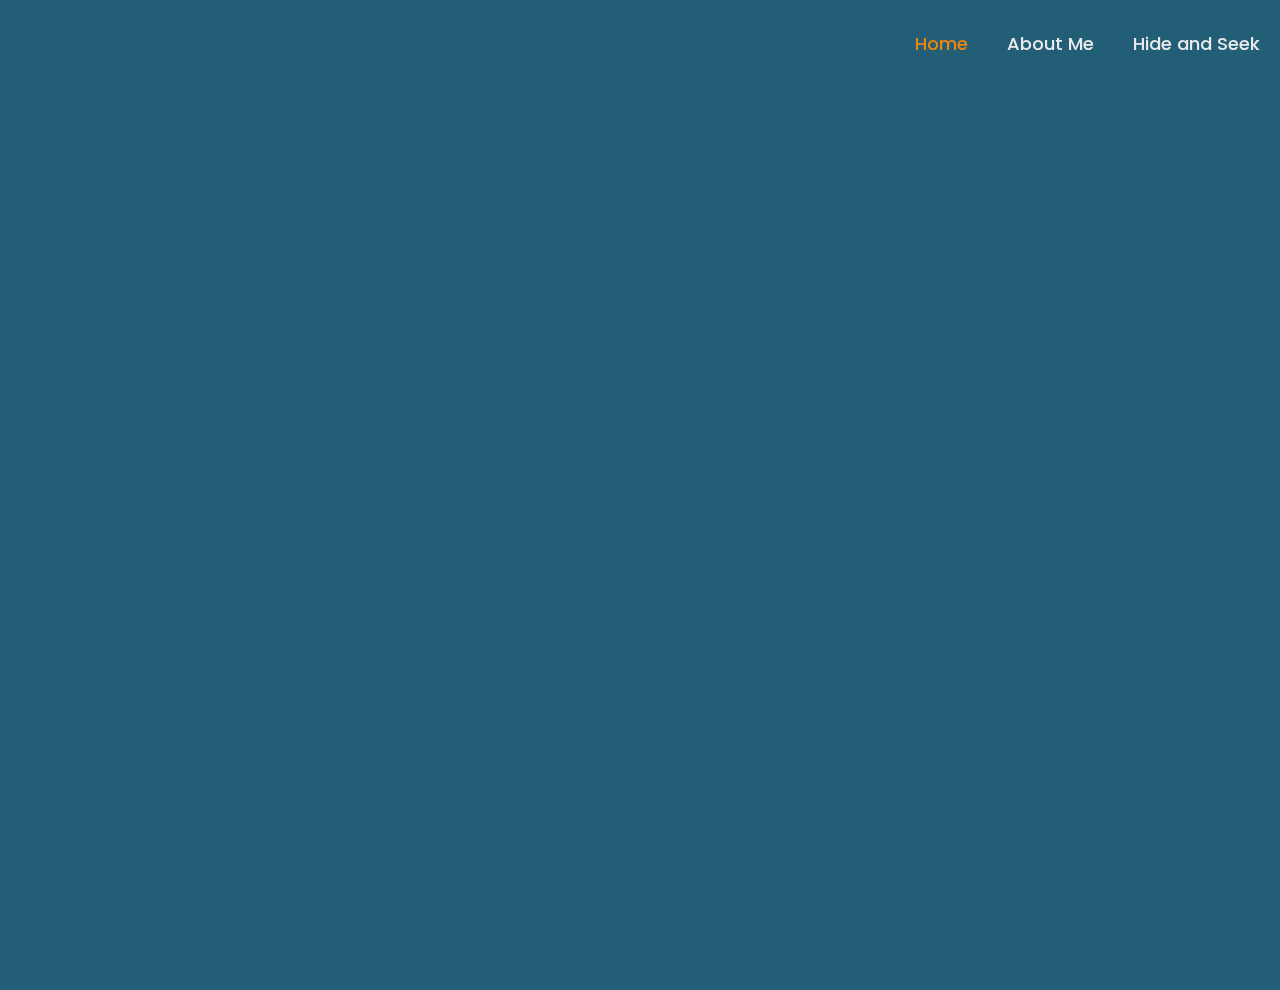
<file: index.html>
<!DOCTYPE html>
<html lang="en">

<head>
    <meta charset="UTF-8">
    <link href="https://fonts.googleapis.com/css?family=Poppins&display=swap" rel="stylesheet">
    <meta http-equiv="X-UA-COMPATIBLE" content="IE=edge">
    <meta name="viewport" content="width=device-width,initial-scale=1.0">
    <title> Feras Akileh </title>
    <link rel="stylesheet" href="style.css">
    <link href='https://unpkg.com/boxicons@2.1.4/css/boxicons.min.css' rel='stylesheet'>
    <link rel="icon" type="image/png" href="head.jpg">
</head>

<!-- Google tag (gtag.js) -->
<script async src="https://www.googletagmanager.com/gtag/js?id=G-1ZP14NZBN3"></script>
<script>
  window.dataLayer = window.dataLayer || [];
  function gtag(){dataLayer.push(arguments);}
  gtag('js', new Date());

  gtag('config', 'G-1ZP14NZBN3');
</script>

<body>

    <header class="header">
        <a href ="#" class="logo">Feras Akileh</a>

        <nav class="navbar">
            <a href="#" class="active">Home</a>
            <a href="aboutme.html">About Me</a>
            <!--<a href="wiwo.html">What I'm Working On</a>-->
            <a href="hideandseek.html">Hide and Seek</a>
        </nav>
    </header>
    
    <section class="home">
        <div class="home-content">
            <h1>Hi, my name's Feras</h1>
            <h3>Passionate Software Engineer</h3>
            <p>I’m a student at Ohio State University, and I created this website to share a bit about who I am and what I’m passionate about.</p>
            <div class="btn-box">
                <a href="Feras Akileh Resume 2025.pdf" target="_blank">Resume</a>
                <a href="mailto:akileh.3@osu.edu">Let's Connect</a>
                <a href="https://github.com/ferasakileh/Web-Projects" target="_blank">Work Samples</a>
            </div>

        </div> 
    </section>

    <div class="home-sci">
        <a href="https://www.linkedin.com/in/feras-akileh-507749221/" target="_blank"><i class='bx bxl-linkedin'></i></a>
    </div>

    <footer class="site-footer">
    <p>&copy; 2025 Feras Akileh</p>
</footer>

    
</body>


</html>
</file>
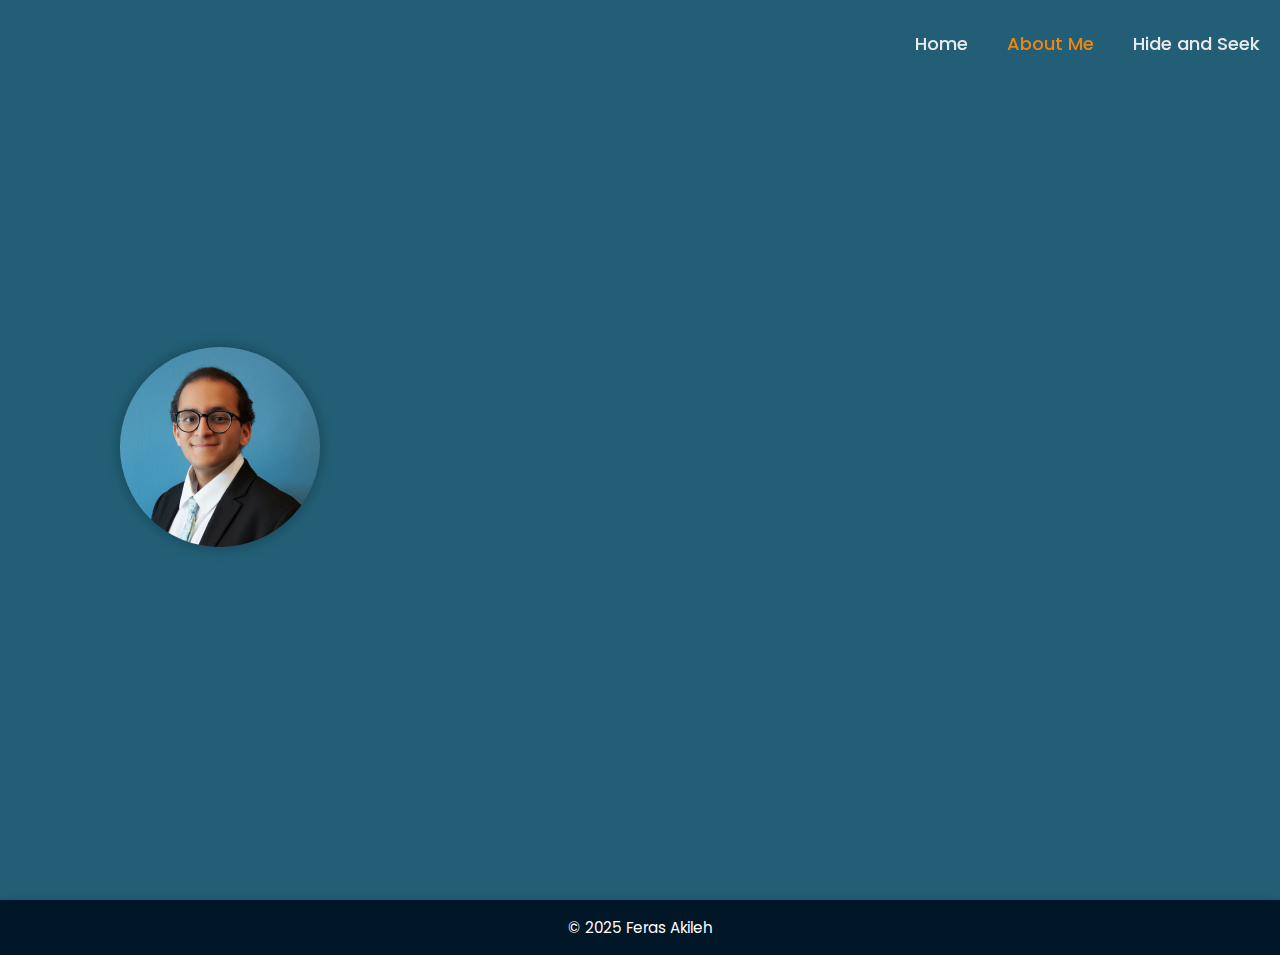
<file: aboutme.html>
<!-- about.html -->
<!DOCTYPE html>
<html lang="en">
<head>
    <meta charset="UTF-8">
    <meta name="viewport" content="width=device-width, initial-scale=1.0">
    <link href="https://fonts.googleapis.com/css?family=Poppins&display=swap" rel="stylesheet">
    <link rel="icon" type="image/png" href="head.jpg">
    <link rel="stylesheet" href="style.css">
    <title>About Me</title>
</head>

<!-- Google tag (gtag.js) -->
<script async src="https://www.googletagmanager.com/gtag/js?id=G-1ZP14NZBN3"></script>
<script>
  window.dataLayer = window.dataLayer || [];
  function gtag(){dataLayer.push(arguments);}
  gtag('js', new Date());

  gtag('config', 'G-1ZP14NZBN3');
</script>

<body>
    <header class="header">
        <a href ="#" class="logo">Feras Akileh</a>

        <nav class="navbar">
            <a href="index.html">Home</a>
            <a href="#" class="active">About Me</a>
            <!--<a href="wiwo.html">What I'm Working On</a>-->
            <a href="hideandseek.html">Hide and Seek</a>
        </nav>
    </header>

    <section class="homeB">
  <div class="about-wrapper">
    <div class="image-container">
      <img class="profile-image" src="head.jpg" alt="Feras Akileh - Headshot">
    </div>
    <div class="home-contentB">
      <h3>About Me</h3>
      <p style="font-size: medium; margin-bottom: -50px;">Hi, I’m Feras Akileh, a passionate software developer and rising senior at The Ohio State University, majoring in Computer Science Engineering with a focus on Software Engineering. My journey into technology started with building a website for a pediatric cancer awareness charity I founded, an experience that revealed how powerful and meaningful technology can be when used to create real-world impact.

Since then, I’ve developed expertise in full-stack development, cybersecurity, SEO, and ADA compliance, driven by a commitment to building secure, accessible, and high-performance web solutions. I have conducted over 50 Checkmarx SAST scans to enhance application security and performed 30+ accessibility audits using SortSite to ensure inclusive design. Whether developing applications for the Ohio Department of Insurance, optimizing SEO for hackathon platforms, or automating workflows to save hours of manual effort, my goal remains constant, create digital experiences that are safe, accessible, and valuable to all users.

At Ohio State, I’m also dedicated to fostering diversity and inclusion within the tech industry and my community. As membership inclusion chair for Alpha Phi Omega (Alpha Iota Chapter), a service fraternity committed to leadership, fellowship, and service, I help our members engage with and celebrate the diverse cultures that enrich our campus.

I believe technology should reflect the diverse world it serves, and I’m excited to contribute to a more inclusive, innovative computing industry. Feel free to reach out to me at akileh.3@osu.edu — I’d love to connect!</p>
           </p>
    </div>
  </div>
</section>

<script>
  window.addEventListener('load', () => {
    document.querySelector('.home-contentB').style.opacity = '1';
    document.querySelector('.image-container').style.opacity = '1';
  });
</script>

<footer class="site-footer">
    <p>&copy; 2025 Feras Akileh</p>
</footer>
</body>
</html>
</file>
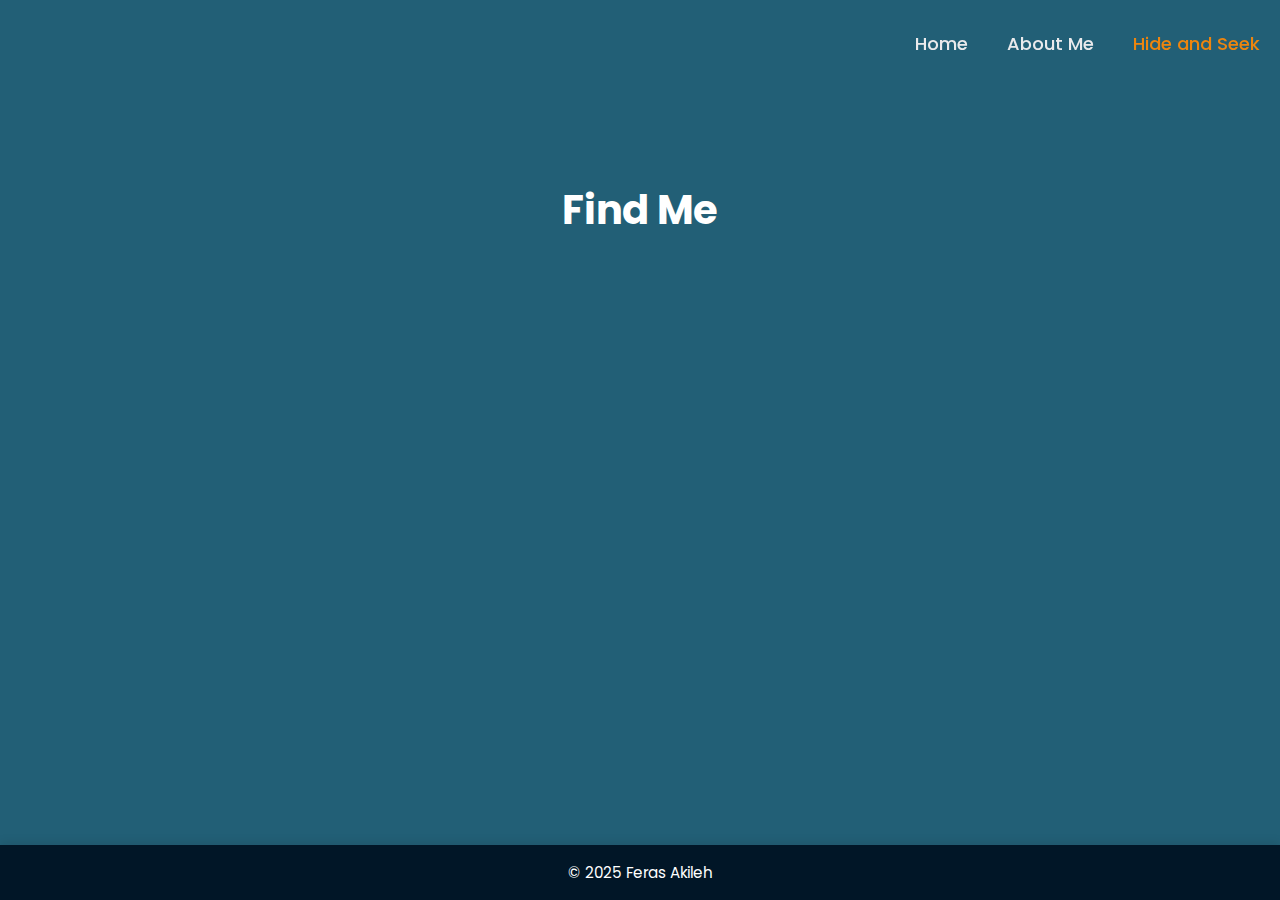
<file: hideandseek.html>
<!DOCTYPE html>
<html lang="en">
<head>
    <meta charset="UTF-8">
    <title>Hide and Seek</title>
    <meta name="viewport" content="width=device-width, initial-scale=1.0">
    <link href="https://fonts.googleapis.com/css?family=Poppins&display=swap" rel="stylesheet">
    <link rel="stylesheet" href="style.css" />
    <link rel="icon" type="image/png" href="head.jpg">
</head>

<!-- Google tag (gtag.js) -->
<script async src="https://www.googletagmanager.com/gtag/js?id=G-1ZP14NZBN3"></script>
<script>
  window.dataLayer = window.dataLayer || [];
  function gtag(){dataLayer.push(arguments);}
  gtag('js', new Date());

  gtag('config', 'G-1ZP14NZBN3');
</script>

<style>

</style>

<body>

    <header class="header">
        <a href ="#" class="logo">Feras Akileh</a>

        <nav class="navbar">
            <a href="index.html">Home</a>
            <a href="aboutme.html">About Me</a>
            <!--<a href="wiwo.html">What I'm Working On</a>-->
            <a href="hideandseek.html" class="active">Hide and Seek</a>
        </nav>
    </header>

    <body class="hide-body">
  <h1 class="hide-title" style="padding-top: 150px;">Find Me</h1>
  <div class="hide-headshot-container">
    <img src="head.jpg" alt="Feras Akileh" class="hide-headshot" id="hide-headshot" />
  </div>

  <script>
    const headshot = document.getElementById("hide-headshot");

    function getRandomPosition() {
      const padding = 100;
      const maxX = window.innerWidth - padding;
      const maxY = window.innerHeight - padding;
      const randomX = Math.floor(Math.random() * maxX);
      const randomY = Math.floor(Math.random() * maxY);
      return { x: randomX, y: randomY };
    }

    function moveHeadshot() {
      const { x, y } = getRandomPosition();
      const scale = 0.8 + Math.random() * 0.6;
      const rotation = Math.floor(Math.random() * 30 - 15);

      headshot.style.transform = `translate(${x}px, ${y}px) scale(${scale}) rotate(${rotation}deg)`;
      headshot.style.opacity = 1;

      setTimeout(() => {
        headshot.style.opacity = 0;
      }, 1000);
    }

    setInterval(moveHeadshot, 2000);

    window.addEventListener("resize", moveHeadshot);
  </script>
  <footer class="site-footer">
    <p>&copy; 2025 Feras Akileh</p>
</footer>
</body>
</html>
</file>
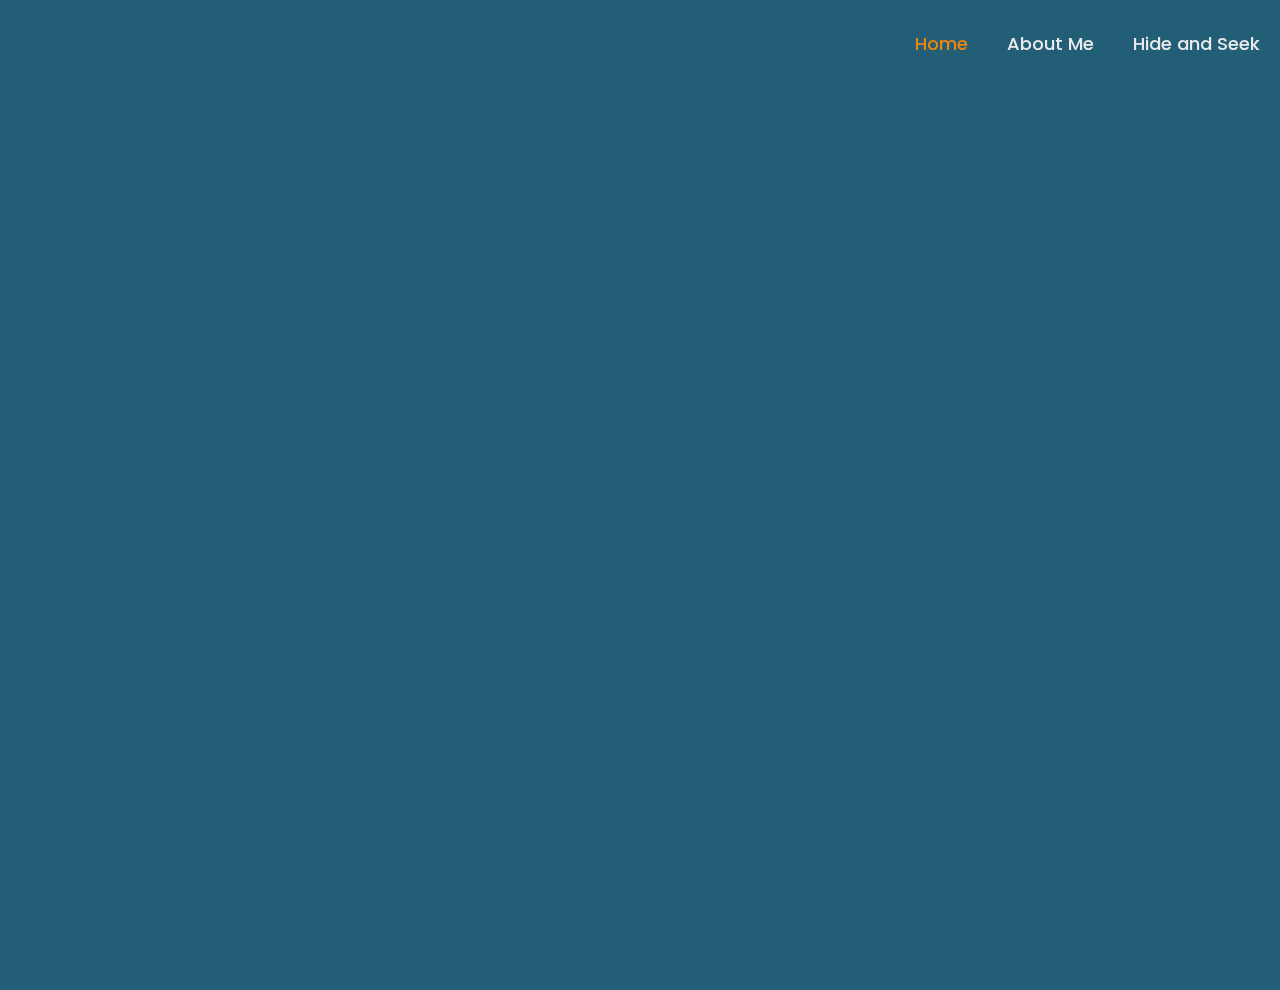
<file: home.html>
<!DOCTYPE html>
<html lang="en">

<head>
    <meta charset="UTF-8">
    <link href="https://fonts.googleapis.com/css?family=Poppins&display=swap" rel="stylesheet">
    <meta http-equiv="X-UA-COMPATIBLE" content="IE=edge">
    <meta name="viewport" content="width=device-width,initial-scale=1.0">
    <title> Feras Akileh </title>
    <link rel="stylesheet" href="style.css">
    <link href='https://unpkg.com/boxicons@2.1.4/css/boxicons.min.css' rel='stylesheet'>
    <link rel="icon" type="image/png" href="head.jpg">
</head>

<body>

    <header class="header">
        <a href ="#" class="logo">Feras Akileh</a>

        <nav class="navbar">
            <a href="#" class="active">Home</a>
            <a href="aboutme.html">About Me</a>
            <!--<a href="wiwo.html">What I'm Working On</a>-->
            <a href="hideandseek.html">Hide and Seek</a>
        </nav>
    </header>
    
    <section class="home">
        <div class="home-content">
            <h1>Hi, my name's Feras</h1>
            <h3>Software Engineer</h3>
            <p>I am a student at Ohio State University and I've created this website to showcase my passion projects.</p>
            <div class="btn-box">
                <a href="resume.pdf" target="_blank">Resume</a>
                <a href="mailto:akileh.3@osu.edu">Let's Connect</a>
            </div>
        </div>

        <div class="home-sci" style="margin-top: -50px; margin-bottom: 100px;">
            <a href="https://www.linkedin.com/in/feras-akileh-507749221/" target="_blank"><i class='bx bxl-linkedin'></i></a>
        </div>


    </section>

    <footer class="site-footer">
    <p>&copy; 2025 Feras Akileh</p>
</footer>

    
</body>


</html>
</file>
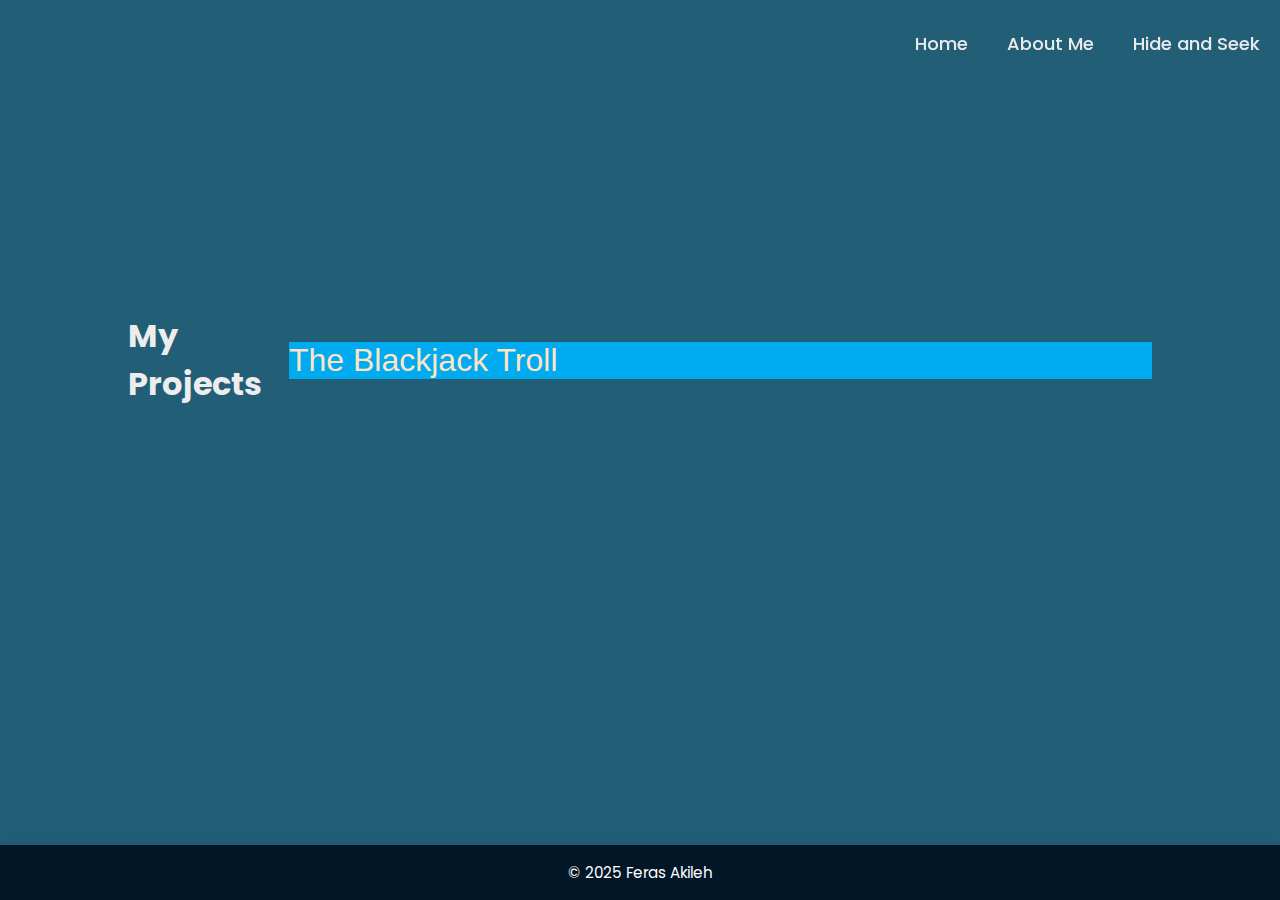
<file: wiwo.html>
<!-- about.html -->
<!DOCTYPE html>
<html lang="en">
<head>
    <meta charset="UTF-8">
    <meta name="viewport" content="width=device-width, initial-scale=1.0">
    <link href="https://fonts.googleapis.com/css?family=Poppins&display=swap" rel="stylesheet">
    <link rel="icon" type="image/png" href="head.jpg">
    <link rel="stylesheet" href="style.css">
    <title>About Me</title>
</head>

<!-- Google tag (gtag.js) -->
<script async src="https://www.googletagmanager.com/gtag/js?id=G-1ZP14NZBN3"></script>
<script>
  window.dataLayer = window.dataLayer || [];
  function gtag(){dataLayer.push(arguments);}
  gtag('js', new Date());

  gtag('config', 'G-1ZP14NZBN3');
</script>

<body>
    <header class="header">
        <a href ="#" class="logo">Feras Akileh</a>

        <nav class="navbar">
            <a href="home.html">Home</a>
            <a href="aboutme.html">About Me</a>
            <!--<a href="wiwo.html">What I'm Working On</a>-->
            <a href="hideandseek.html">Hide and Seek</a>
        </nav>
    </header>

    <section class="projects">

        <h1>My Projects</h1>
        <button type="button" class="collapsible">The Blackjack Troll</button>
        <div class="projDesc">
            <p>The Blackjack Troll is a Matlab based blackjack game that incorporates a story element with the classic card game. The program starts by gathering some information from the user. After that, it displays the story and explains the objective of the game to the user, lets the user play as many as they want, then it will display the final scores at the end. The program uses while loops, for loops, the fprintf, input, and randi functions in Matlab to create a game that doesn’t feel repetitive and excites the player every time. The fresh twist on the classic game reinvigorates the interest of the user to play it.</p>
        </div>


    </section>
    <script>
    var coll = document.getElementsByClassName("collapsible");
    var i;

    for (i=0; i<coll.length; i++) {
        coll[i].addEventListener("click", function() {
            this.classList.toggle("active");
            var content = this.nextElementSibling;
            if (content.style.maxHeight){
                content.style.maxHeight = null;
            } else {
                content.style.maxHeight = content.scrollHeight + "px";
            }
        })
    }
    </script>

    <footer class="site-footer">
    <p>&copy; 2025 Feras Akileh</p>
</footer>


</body>
</html>
</file>
<file: style.css>
/* ===================================
   Reset and Global Styles
=================================== */
*,
*::before,
*::after {
  margin: 0;
  padding: 0;
  box-sizing: border-box;
}

body {
  font-family: 'Poppins', sans-serif;
  background-color: rgb(34, 95, 118);
  color: #ededed;
  display: flex;
  flex-direction: column;
  min-height: 100vh;
}

/* ===================================
   Header & Navigation
=================================== */
.header {
  position: fixed;
  top: 0;
  left: 0;
  width: 100%;
  padding: 20px;
  background: transparent;
  display: flex;
  justify-content: space-between;
  align-items: center;
  box-sizing: border-box;
  z-index: 100;
}

.logo {
  position: relative;
  font-size: 30px;
  font-weight: 600;
  color: aliceblue;
  text-decoration: none;
  display: flex;
  align-items: center;
}

.logo::before {
  content: '';
  position: absolute;
  top: 0;
  right: 0;
  width: 100%;
  height: 100%;
  background: rgb(34, 95, 118);
  animation: showRight 1s ease forwards;
  animation-delay: 0.4s;
}

.navbar a {
  font-size: 18px;
  font-weight: 500;
  color: rgb(234, 234, 236);
  text-decoration: none;
  margin-left: 35px;
  transition: color 0.3s ease;
}

.navbar a:hover,
.navbar a.active {
  color: rgb(237, 133, 14);
}

/* ===================================
   Home Section
=================================== */
.home {
  height: 80vh;
  display: flex;
  align-items: center;
  padding: 0 10%;
  font-family: 'Poppins', sans-serif;
}

.home-content {
  max-width: 600px;
}

.home-content h1,
.home-content h3 {
  position: relative;
  font-weight: 700;
}

.home-content h1 {
  font-size: 56px;
  line-height: 1.2;
}

.home-content h1::before {
  content: '';
  position: absolute;
  top: 0;
  right: 0;
  width: 100%;
  height: 102%;
  background: rgb(34, 95, 118);
  animation: showRight 1s ease forwards;
  animation-delay: 1s;
}

.home-content h3 {
  font-size: 32px;
  color: rgb(164, 201, 232);
}

.home-content h3::before {
  content: '';
  position: absolute;
  top: 0;
  right: 0;
  width: 100%;
  height: 100%;
  background: rgb(34, 95, 118);
  animation: showRight 1s ease forwards;
  animation-delay: 1.5s;
}

.home-content p {
  font-size: 16px;
  margin: 20px 0 40px;
}

.home-content .btn-box {
    width: 100%;              /* Let container use full available width */
    max-width: 720px;         /* Optional max width */
    display: flex;
    gap: 15px;                /* Space between buttons */
    height: 50px;
}

.home-content .btn-box::before {
  content: '';
  position: absolute;
  top: 0;
  right: 0;
  width: 100%;
  height: 110%;
  background: rgb(34, 95, 118);
  animation: showRight 1s ease forwards;
  animation-delay: 1.9s;
  z-index: 2;
}

/* Buttons styling */
.btn-box a {
    flex: 1 1 auto;           /* Buttons grow/shrink equally */
    min-width: 180px;         /* Prevent too narrow buttons */
    white-space: nowrap;      /* Prevent line wrapping */
    background: transparent;
    border: 2px solid #00abf0;
    border-radius: 8px;
    font-size: 19px;
    color: #00abf0;
    text-decoration: none;
    font-weight: 600;
    letter-spacing: 1px;
    position: relative;
    display: inline-flex;
    justify-content: center;
    align-items: center;
    overflow: hidden;
    transition: .5s;
}


.btn-box a::before {
  content: '';
  position: absolute;
  top: 0;
  left: 0;
  width: 0;
  height: 100%;
  background: #00abf0;
  z-index: -1;
  transition: width 0.5s ease;
}

.btn-box a:hover {
  color: white;
}

.btn-box a:hover::before {
  width: 100%;
}

/* ===================================
   Social Icons in Home Section
=================================== */
.home-sci {
  position: absolute;
  bottom: 40px;
  width: 40px;
  display: flex;
  justify-content: space-between;
}

.home-sci::before {
  content: '';
  position: absolute;
  top: 0;
  right: 0;
  width: 100%;
  height: 110%;
  background: rgb(34, 95, 118);
  animation: showRight 1s ease forwards;
  animation-delay: 2.5s;
  z-index: 2;
}

.home-sci a {
  position: relative;
  display: inline-flex;
  justify-content: center;
  align-items: center;
  width: 40px;
  height: 40px;
  background: transparent;
  border: 2px solid #00abf0;
  border-radius: 50%;
  font-size: 20px;
  color: #00abf0;
  text-decoration: none;
  z-index: 1;
  overflow: hidden;
  transition: color 0.5s ease;
}

.home-sci a:hover {
  color: black;
}

.home-sci a::before {
  content: '';
  position: absolute;
  top: 0;
  left: 0;
  width: 0;
  height: 100%;
  background: #00abf0;
  z-index: -1;
  transition: width 0.5s ease;
}

.home-sci a:hover::before {
  width: 100%;
}

/* ===================================
   Animations
=================================== */
@keyframes showRight {
  100% {
    width: 0;
  }
}

@keyframes fadeIn {
  0% {
    opacity: 0;
    transform: translateY(20px);
  }
  100% {
    opacity: 1;
    transform: translateY(0);
  }
}

/* ===================================
   About Me Page Styles
=================================== */
.homeB {
  font-family: 'Poppins', sans-serif;
  min-height: 100vh;
  display: flex;
  flex-direction: column;
  align-items: center;
  justify-content: center;
  padding: 40px 20px;
  text-align: center;
  margin: 0;
}

.home-contentB {
  max-width: 800px;
  margin-bottom: 30px;
  animation: fadeIn 1.5s ease-in-out forwards;
  opacity: 0;
}

.home-contentB h1,
.home-contentB h3,
.home-contentB p {
  position: relative;
}

.home-contentB h1 {
  font-size: 56px;
  font-weight: 700;
  line-height: 1.2;
}

.home-contentB h1::before {
  content: '';
  position: absolute;
  top: 0;
  right: 0;
  width: 100%;
  height: 102%;
  background: rgb(34, 95, 118);
  animation: showRight 1s ease forwards;
  animation-delay: 1s;
}

.home-contentB h3 {
  font-size: 32px;
  font-weight: 700;
  color: rgb(164, 201, 232);
}

.home-contentB h3::before {
  content: '';
  position: absolute;
  top: 0;
  right: 0;
  width: 100%;
  height: 100%;
  background: rgb(34, 95, 118);
  animation: showRight 1s ease forwards;
  animation-delay: 1.5s;
}

.home-contentB p {
  font-size: 14px;
  margin: 20px 0 40px;
}

.home-contentB p::before {
  content: '';
  position: absolute;
  top: 0;
  right: 0;
  width: 100%;
  height: 100%;
  background: rgb(34, 95, 118);
  animation: showRight 1s ease forwards;
  animation-delay: 1.9s;
}

.home-contentB .btn-box {
  position: relative;
  display: flex;
  justify-content: space-between;
  width: 345px;
  height: 50px;
}

.home-contentB .btn-box::before {
  content: '';
  position: absolute;
  top: 0;
  right: 0;
  width: 100%;
  height: 110%;
  background: rgb(34, 95, 118);
  animation: showRight 1s ease forwards;
  animation-delay: 1.9s;
  z-index: 2;
}

/* ===================================
   Profile Image Styles
=================================== */
.profile-image {
  position: relative;
  width: 200px;
  height: 200px;
  border-radius: 50%;
  object-fit: cover;
  box-shadow: 0 0 15px rgba(0, 0, 0, 0.3);
}

/* ===================================
   What I'm Working On Page Styles
=================================== */
.projects {
  font-family: 'Poppins', sans-serif;
  height: 80vh;
  display: inline-flex;
  align-items: center;
  padding: 0 10%;
  margin: 0;
}

.collapsible {
  background-color: #00abf0;
  color: bisque;
  cursor: pointer;
  padding: auto;
  width: 100%;
  border: none;
  text-align: left;
  outline: none;
  font-size: 32px;
}

.projDesc {
  padding: 0 18px;
  display: none;
  overflow: hidden;
  background-color: #f1f1f1;
}

/* ===================================
   About Page Wrapper (Image + Text)
=================================== */
.about-wrapper {
  display: flex;
  align-items: center;
  justify-content: center;
  gap: 40px;
  padding: 40px 20px;
  flex-wrap: wrap; /* responsive for mobile */
  animation: fadeIn 1.5s ease-in-out forwards;
}

.home-contentB,
.image-container {
  opacity: 0;
  animation: fadeIn 1.5s ease-in-out forwards;
}

/* ===================================
   Hide and Seek Page Styles
=================================== */
.hide-body {
  margin: 0;
  background-color: rgb(34, 95, 118);
  font-family: 'Poppins', sans-serif;
  overflow: hidden;
  height: 100vh;
  width: 100vw;
  position: relative;
  cursor: crosshair;
}

.hide-title {
  text-align: center;
  color: #fff;
  font-size: 2.5rem;
  margin-top: 30px;
  animation: hide-glow 2s ease-in-out infinite alternate;
}

@keyframes hide-glow {
  from {
    text-shadow: 0 0 10px #2ec4b6, 0 0 20px #2ec4b6;
  }
  to {
    text-shadow: 0 0 20px #ff9f1c, 0 0 40px #ffbf69;
  }
}

.hide-headshot-container {
  position: absolute;
  top: 0;
  left: 0;
  pointer-events: none;
}

.hide-headshot {
  position: absolute;
  width: 100px;
  height: 100px;
  border-radius: 50%;
  object-fit: cover;
  transition: transform 0.8s ease, opacity 0.5s ease;
  opacity: 0;
  box-shadow: 0 0 15px rgba(255, 255, 255, 0.7);
}

/* ===================================
   Footer
=================================== */
.site-footer {
  margin-top: auto;
  padding: 1rem 0;          /* normal vertical padding */
  background-color: #011627;
  color: #ffffff;
  text-align: center;
  font-family: 'Poppins', sans-serif;
  font-size: 0.95rem;
  box-shadow: 0 -2px 10px rgba(0, 0, 0, 0.1);
}


.site-footer p {
  margin: 0;
}
</file>
